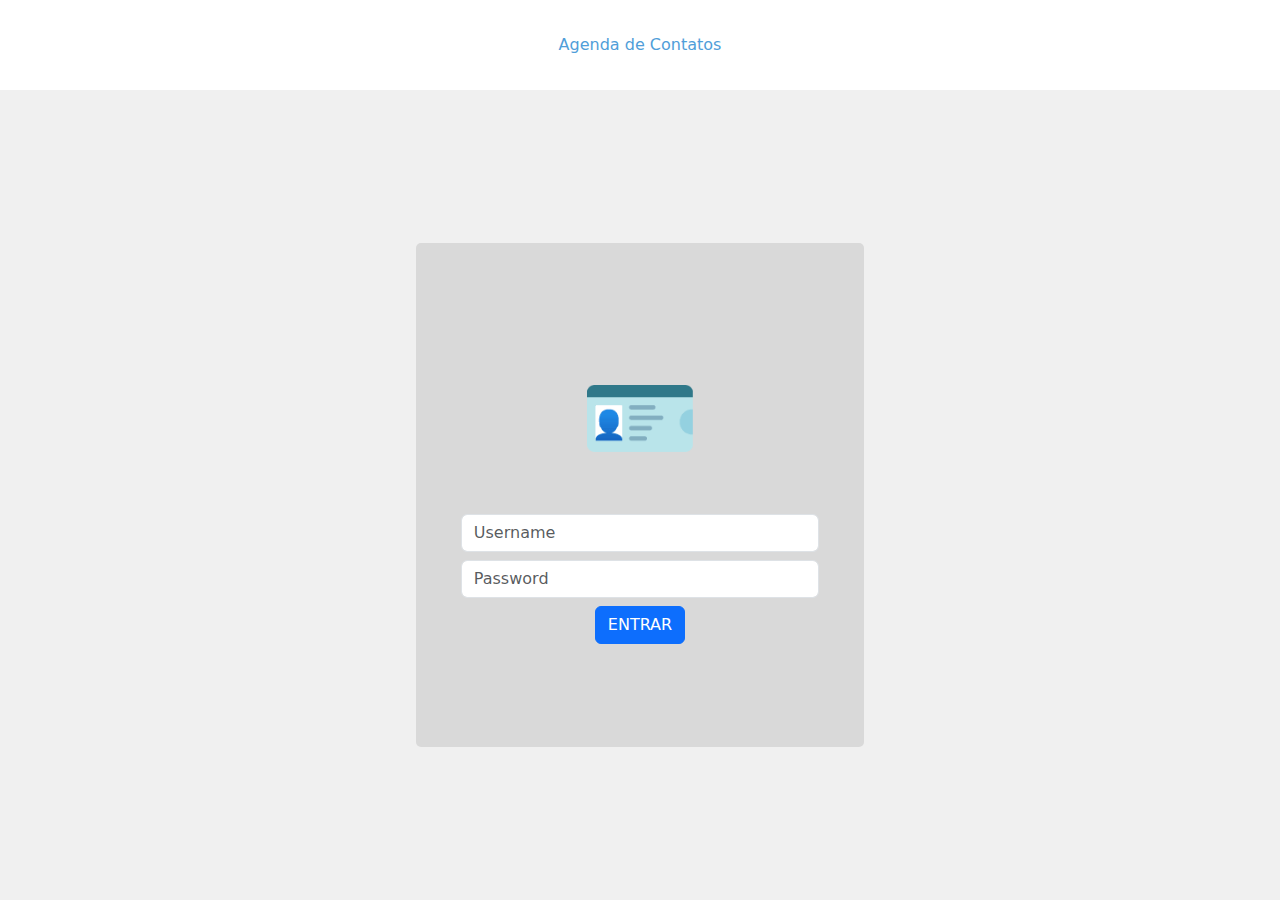
<file: index.html>
<!DOCTYPE html>
<html lang="pt-br">

<head>
    <meta charset="UTF-8">
    <meta name="viewport" content="width=device-width, initial-scale=1.0">
    <title>Agenda de Contato</title>
    <link rel="stylesheet" href="loginStyle.css">
    <link href="https://cdn.jsdelivr.net/npm/bootstrap@5.3.3/dist/css/bootstrap.min.css" rel="stylesheet"
        integrity="sha384-QWTKZyjpPEjISv5WaRU9OFeRpok6YctnYmDr5pNlyT2bRjXh0JMhjY6hW+ALEwIH" crossorigin="anonymous">
    <script src="https://cdn.jsdelivr.net/npm/bootstrap@5.3.3/dist/js/bootstrap.bundle.min.js"
        integrity="sha384-YvpcrYf0tY3lHB60NNkmXc5s9fDVZLESaAA55NDzOxhy9GkcIdslK1eN7N6jIeHz"
        crossorigin="anonymous"></script>
</head>

<body>
    <header>
        Agenda de Contatos
    </header>

    <main>
        <section class="user__container">
            <p id="img__logo" style="font-size: 96px;">🪪</p>
            <div id="inputs">
                <input type="text" name="username" id="username" placeholder="Username" class="form-control ">
                <input type="password" name="password" id="password" placeholder="Password" class="form-control">
            </div>
            <button id="btEntrar" class="btn btn-primary" onclick="entrar()">ENTRAR</button>
        </section>
    </main>
</body>
<script src="index.js"></script>

</html>
</file>
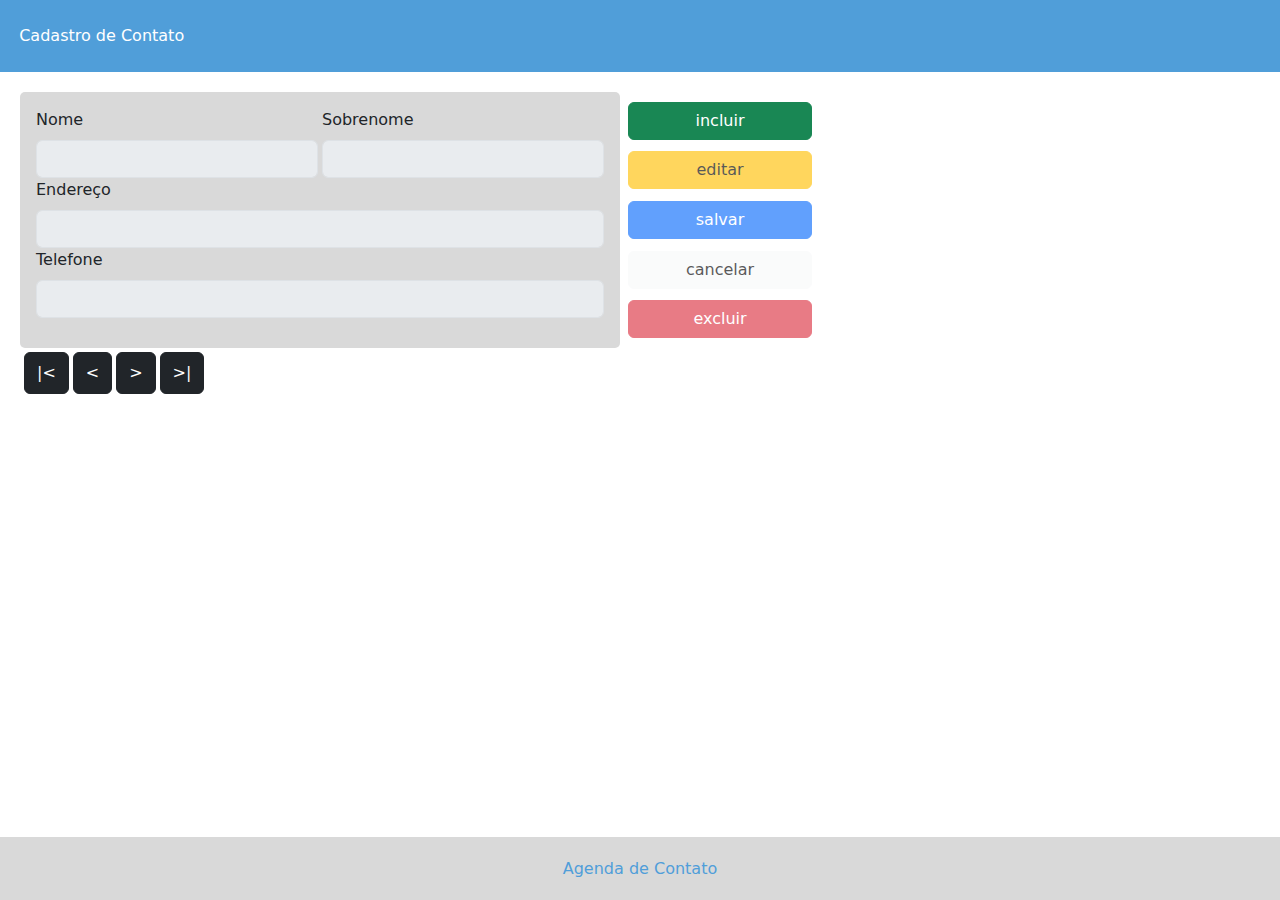
<file: home.html>
<!DOCTYPE html>
<html lang="pt-br">
<head>
    <meta charset="UTF-8">
    <meta name="viewport" content="width=device-width, initial-scale=1.0">
    <link rel="stylesheet" href="style.css">
    <link href="https://cdn.jsdelivr.net/npm/bootstrap@5.3.3/dist/css/bootstrap.min.css" rel="stylesheet" integrity="sha384-QWTKZyjpPEjISv5WaRU9OFeRpok6YctnYmDr5pNlyT2bRjXh0JMhjY6hW+ALEwIH" crossorigin="anonymous">
    <script src="https://cdn.jsdelivr.net/npm/bootstrap@5.3.3/dist/js/bootstrap.bundle.min.js" integrity="sha384-YvpcrYf0tY3lHB60NNkmXc5s9fDVZLESaAA55NDzOxhy9GkcIdslK1eN7N6jIeHz" crossorigin="anonymous"></script>

    <title>Agenda de Contato</title>
</head>
<body>
    <header class="d-flex align-items-center">
        Cadastro de Contato
    </header>

    <main>
        <section id="form">
            <section id="form-inputs">
                <div id="input-1" class="d-flex gap-1 flex-row">
                    <div class="d-flex flex-column w-50">
                        <label for="name" class="form-label">Nome</label>
                        <input type="text" name="name" id="name" class="form-control">
                    </div>
                    
                    <div class="d-flex flex-column w-50">
                        <label for="lastName" class="form-label">Sobrenome</label>
                        <input type="text" name="sobrenome" id="lastName" class="form-control">
                    </div>
                </div>

                <div id="input-2" class="d-flex flex-column">
                    <label for="address" class="form-label">Endereço</label>
                    <input type="text" name="name" id="address" class="form-control">
                </div>

                <div id="input-3" class="d-flex flex-column">
                    <label for="phone" class="form-label">Telefone</label>
                    <input type="tel" name="name" id="phone" class="form-control">
                </div>

            </section>

            <section class="d-flex flex-column justify-content-around gap-2 d-flex align-items-stretch p-2" id="form-button-primary">
                <button id="incluir" class="btn btn-success" onclick="incluir()">incluir</button>
                <button id="editar" class="btn btn-warning" onclick="editar()" disabled>editar</button>
                <button id="salvar" class="btn btn-primary" onclick="salvar()" disabled>salvar</button>
                <button id="cancelar" class="btn btn-light" onclick="cancelar()" disabled>cancelar</button>
                <button id="excluir" class="btn btn-danger" onclick="excluir()" disabled>excluir</button>
            </section>

            <section class="d-flex flex-row justify-content-start gap-1 p-1" id="form-button-secondary">
                <button onclick="primeiroElemento()" class="btn btn-dark">|<</button>
                <button onclick="btAnterior()" class="btn btn-dark"><</button>
                <button onclick="btProximo()" class="btn btn-dark">></button>
                <button onclick="ultimoElemento()" class="btn btn-dark">>|</button>
            </section>

            
        </section>
    </main>

    <footer class="d-flex align-items-center justify-content-center">
        Agenda de Contato
    </footer>
</body>
<script src="home.js"></script>
</html>
</file>
<file: loginStyle.css>
:root{
    --background-color-header: #509ED9;
    --background-color-form: #D9D9D9;
    --font-color-header: #ffffff;
    --font-color-footer: #509ED9;
}

*{
    margin: 0;
    padding: 0;
}

body{
    margin: 0;
    padding: 0;
    box-sizing: 0;
    height: 100vh;
}


header{
    padding: 8px;
    display: flex;
    justify-content: center;
    align-items: center;
    height: 10vh;
    color: var(--font-color-footer);
}

main{
    height: 90vh;
    display: flex;
    flex-direction: column;
    align-items: center;
    justify-content: center;
    background-color: #f0f0f0;
}

section{
    display: flex;
    gap: 8px;
    flex-direction: column;
    justify-content: center;
    align-items: center;
    width: 35vw;
    height: 56vh;
    background-color: var(--background-color-form);
    border-radius: 5px;
}

div{
    display: flex;
    flex-direction: column;
    align-items: center;
    gap: 8px;
    width: 80%;
}

@media (min-width: 768px) and (max-width: 1023px) {   
    header {
        height: 5vh;
    }

    main {
        height: 95vh;
    }
    
    section {
        width: 50vw;
        height: 40vh;
    }
    
    div {
        width: 90%;
    }
}


@media (max-width:767px){
    header {
        height: 5vh;
    }

    main {
        height: 95vh;
    }
    
    section {
        width: 80vw;
        height: 320px;
    }
    
    div {
        width: 90%;
    }
}
</file>
<file: style.css>
:root{
    --background-color-header: #509ED9;
    --background-color-form: #D9D9D9;
    --font-color-header: #ffffff;
    --font-color-footer: #509ED9;
}

* {
    margin: 0;
    padding: 0;
    box-sizing: 0;
}

body{
    margin: 0;
    padding: 0;
    box-sizing: 0;
    height: 100vh;
}

header{
    background-color: var(--background-color-header);
    padding-left: 1.5vw;
    height: 8vh;
    color: var(--font-color-header);
}

#form{
    padding: 20px;
    height: 85vh;
    width: 100vw;
    display: grid;
    grid-template-areas: 
    "form-inputs form-button-primary"
    "form-button-secondary form-button-secondary";
    grid-template-columns: 600px 200px  ;
    grid-template-rows: 256px 50px;
}

#form-inputs{
    border-radius: 5px;
    grid-area: form-inputs;
    padding: 16px;
    background-color: var(--background-color-form);
}

#form-button-primary{
    grid-area: form-button-primary;
}

#form-button-secondary{
    grid-area: form-button-secondary;
}

footer{
    padding: 4px;
    height: 7vh;
    color: var(--font-color-footer);
    background-color: var(--background-color-form);
}


@media (min-width: 768px) and (max-width: 1023px) {   
    body{
        margin: 0;
        padding: 0;
        box-sizing: 0;
        height: 100vh;
    }
    h1{
        font-size: 2px;
    }
    
    header{
        padding: 4px;
        height: 5vh;
    }
    
    #form{
        padding: 20px;
        height: 90vh;
        width: 100vw;
        display:  flex;
        flex-direction: column;
    }
    
    #form-inputs{
        background-color: var(--background-color-form);
    }
    
    footer{
        height: 5vh;
        padding: 8px;
        color: var(--font-color-footer);
        background-color: var(--background-color-form);
    }

}


@media (max-width:767px){ 
    body{
        margin: 0;
        padding: 0;
        box-sizing: 0;
        height: 100vh;
    }
    h1{
        font-size: 2px;
    }
    
    header{
        padding: 4px;
        height: 5vh;
    }
    
    #form{
        padding: 20px;
        height: 90vh;
        width: 100vw;
        display:  flex;
        flex-direction: column;
    }
    
    #form-inputs{
        background-color: var(--background-color-form);
    }
    
    footer{
        position: fixed;
        width: 100vw;
        height: 5vh;
        padding: 8px;
        color: var(--font-color-footer);
        background-color: var(--background-color-form);
    }
}
</file>
